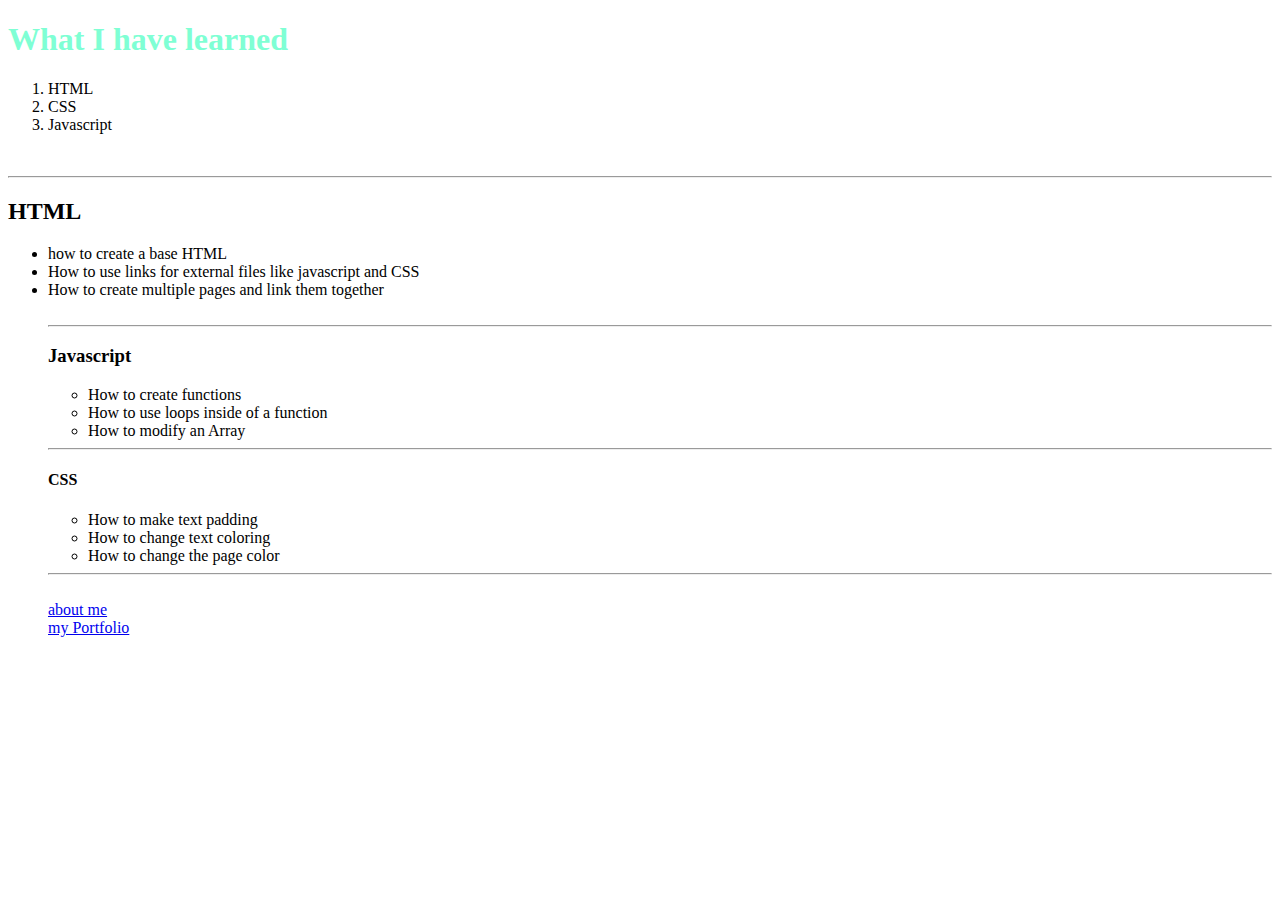
<file: first website/index.html>
<!DOCTYPE html>

<html>

<head>
<title>My first website</title>
<meta lang="UTF-8">
<link rel="stylesheet" href="style.css">

<script src = "./javascript.js"defer> </script>    

</head>

<body>
    
<h1> What I have learned</h1>
<ol>

    <li>HTML </li>
    <li>CSS</li>
    <li>Javascript</li>
    </ol>
<br>
<hr>
<h2>HTML</h2>
<ul>
<li>how to create a base HTML</li>
<li>How to use links for external files like javascript and CSS</li>
<li>How to create multiple pages and link them together</li>
<br>
<hr>
<h3 id="h3">Javascripttt</h3>
<ul>
    <li>How to create functions</li>
    <li>How to use loops inside of a function</li>
    <li>How to modify an Array</li>
</ul>

<hr>
<h4>CSS</h4>
<ul>
    <li>How to make text padding</li>
    <li>How to change text coloring</li>
    <li>How to change the page color</li>
</ul>
<hr>
<br>














<a href="about.html">about me</a> <br>
<a href="portfolio.html">my Portfolio</a>
</body>

















</html>
</file>
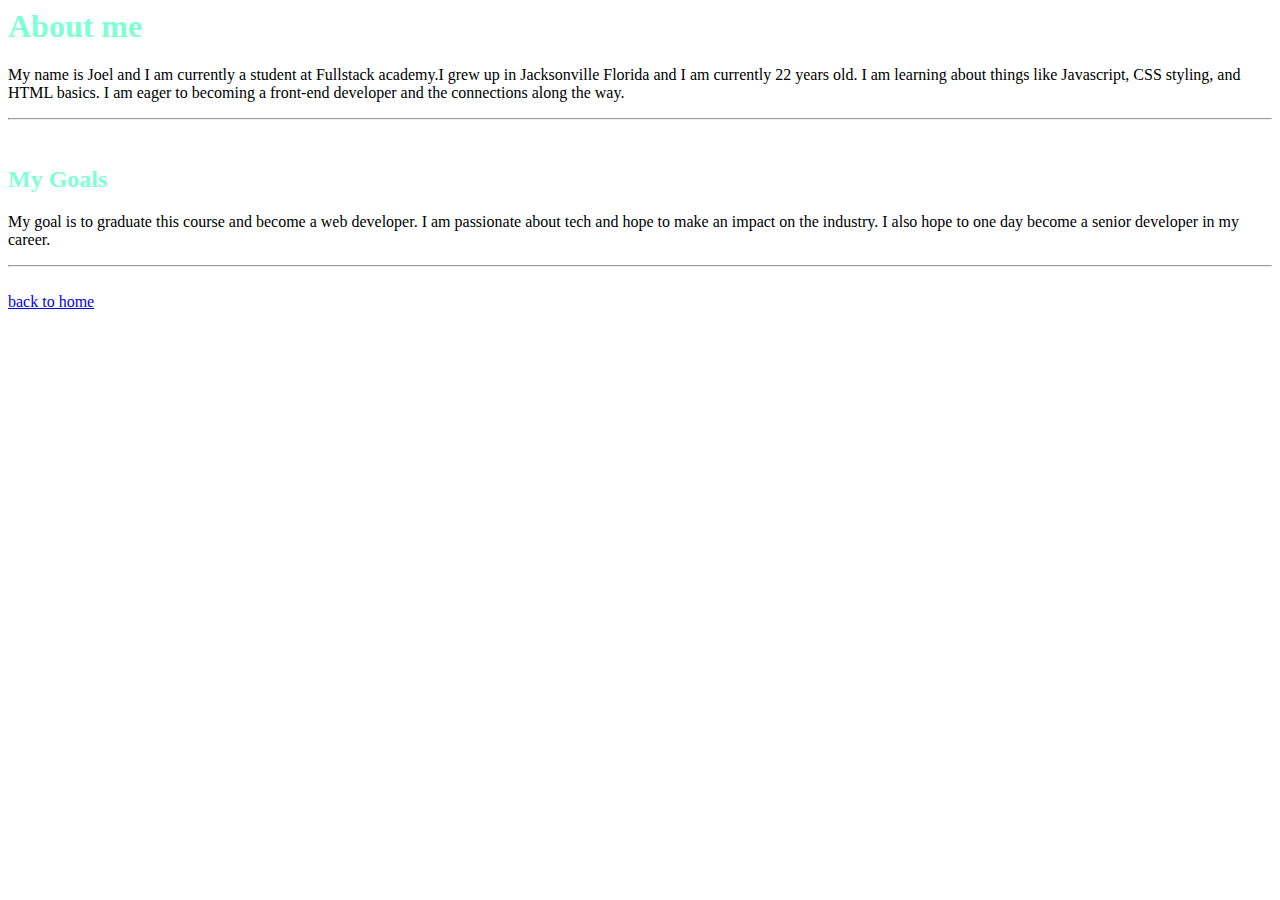
<file: first website/about.html>
<html>
<head>
<title>about.html</title>

<link rel="stylesheet" href="style.css">
</head>



<body>
    
<h1>About me</h1>

<p>My name is Joel and I am currently a student at Fullstack academy.I grew up in Jacksonville Florida and I am currently 22 years old. I am learning about things like Javascript, CSS styling, and HTML basics. I am eager to becoming a front-end developer and the connections along the way.</p>

<hr>
<br>
<h2>My Goals</h2> <style>h2{color: aquamarine};</style>
<p>My goal is to graduate this course and become a web developer. I am passionate about tech and hope to make an impact on the industry. I also hope to one day become a senior developer in my career.</p>
<hr>
<br>
<a href="./">back to home</a>

</body>











</html>
</file>
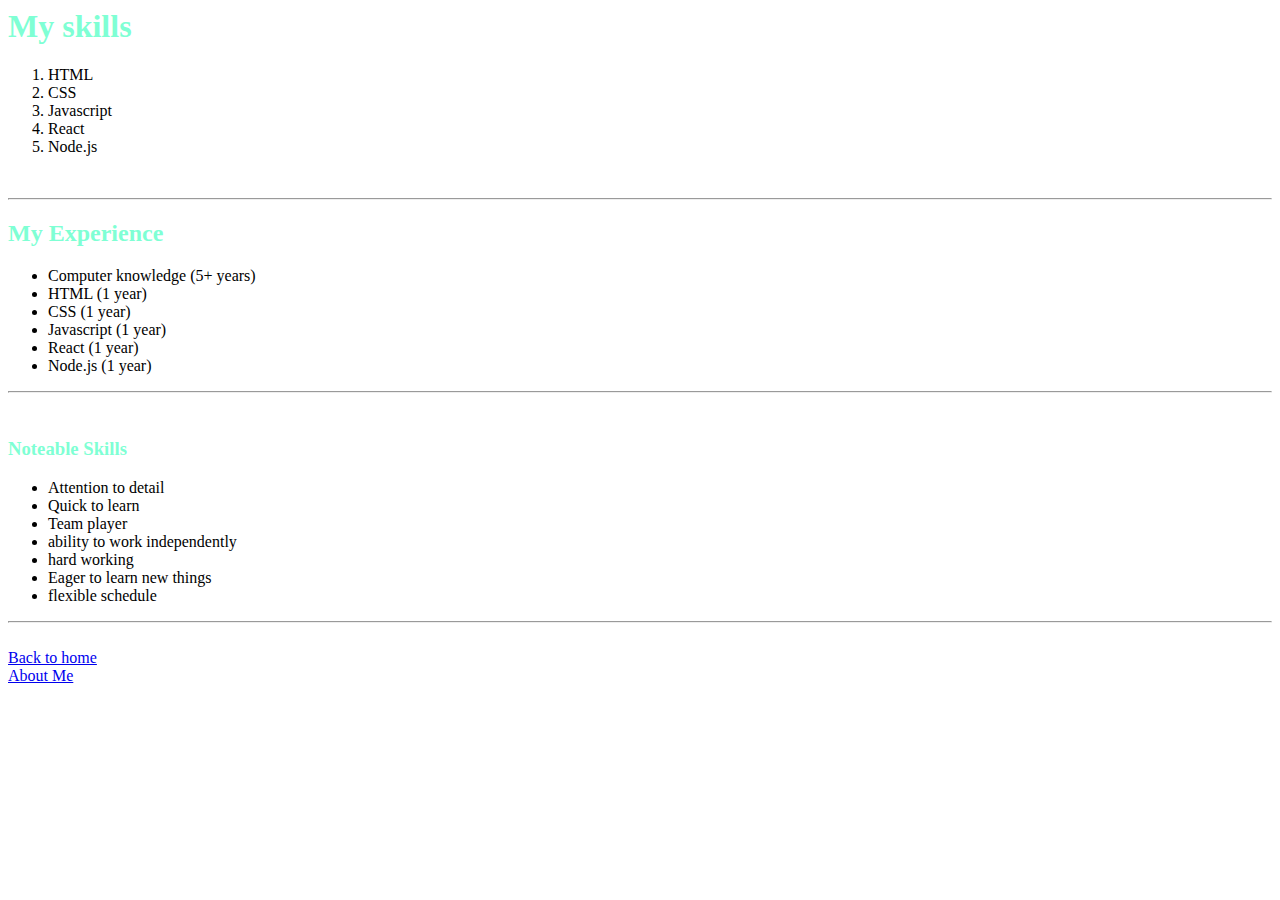
<file: first website/portfolio.html>
<html>

<head>
<link rel="stylesheet" href="style.css">

<title>my Portfolio</title>


</head>


<body>
   <h1>My skills</h1>
   <ol>
   <li>HTML</li>
   <li>CSS</li>
   <li>Javascript</li>
   <li>React</li>
   <li>Node.js</li>
</ol>
   <br>

   <hr>

   <h2>My Experience</h2> <style>h2{color: aquamarine};</style>
   <ul>
<li>Computer knowledge (5+ years)</li>
<li>HTML (1 year)</li>
<li>CSS (1 year)</li>
<li> Javascript (1 year)</li>
<li>React (1 year) </li>
<li>Node.js (1 year)</li>
</ul>
<hr>
<br>
<h3>Noteable Skills</h3> <style>h3{color: aquamarine};</style>
<ul>
<li>Attention to detail</li>
<li>Quick to learn</li>
<li>Team player</li>
<li>ability to work independently</li>
<li> hard working</li>
<li>Eager to learn new things</li>
<li>flexible schedule</li>
</ul>

<hr>
<br>
<a href="./">Back to home</a>
<br>
<a href="about.html">About Me</a>
</body>




</html>
</file>
<file: first website/style.css>
h1 {color:aquamarine ;};

body {
    background-color: grey;
    color: rgb(0, 204, 255);
  };
  
h2 {color: aquamarine;};

h3{color: aquamarine;} ;
</file>
